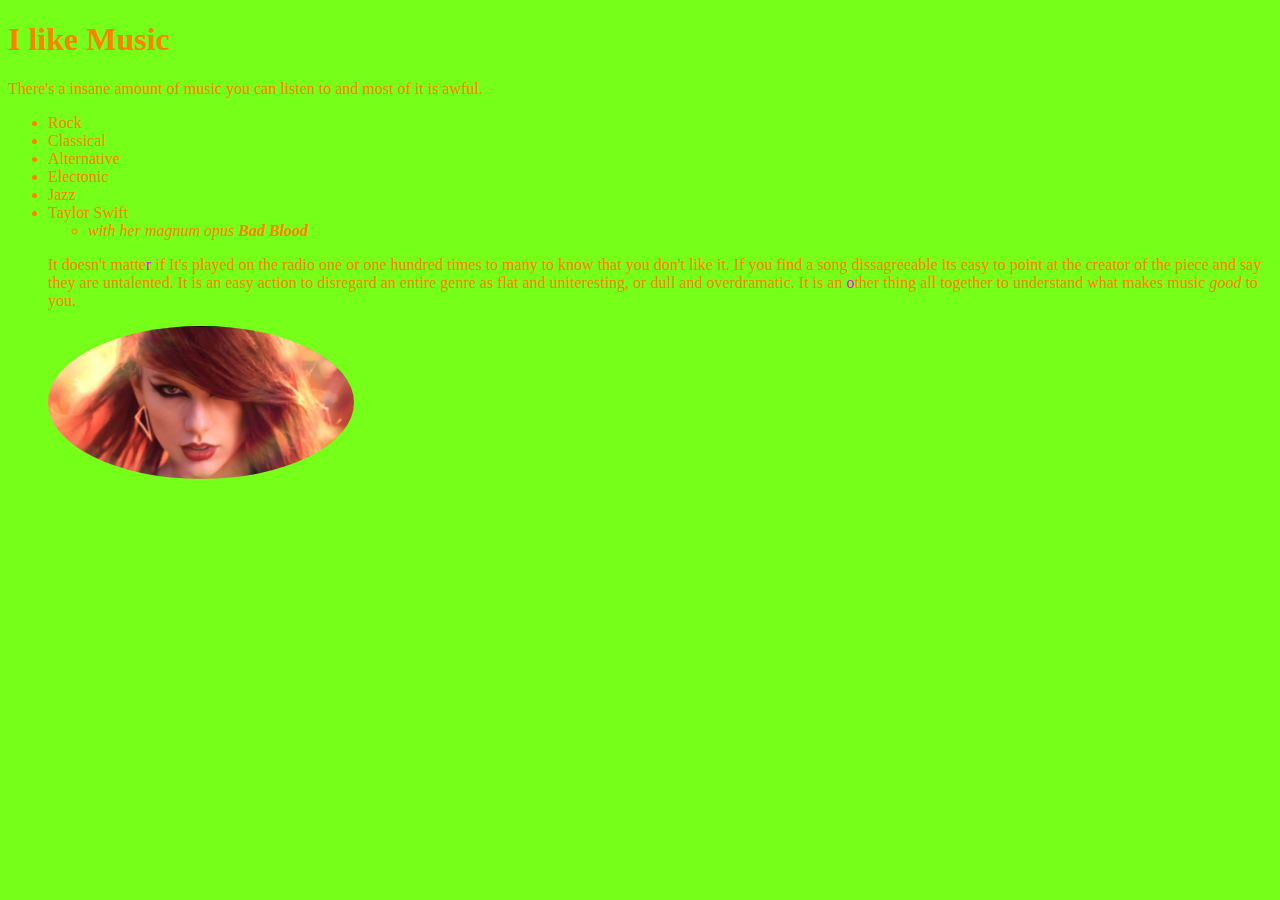
<file: index.html>
<!DOCTYPE html>
<html>
<head>

  <link href="css/styles.css" rel="stylesheet" type="text/css">
  <title> Music Criticism </title>
</head>
<body>

  <h1>
    I like Music
  </h1>
  <p> There's a insane amount of music you can listen to and most of it is awful.</p>
  <ul>
    <li> Rock </li>
    <li> Classical </li>
    <li> Alternative </li>
    <li> Electonic </li>
    <li> Jazz </li>
    <li> Taylor Swift </li>
    <ul>
      <li> <em>with her magnum opus <strong> Bad Blood </strong> </em></li>
    </ul>
    <p> It doesn't matte<span class="red">r</span> if It's played on the radio one or one hundred times to many to know that you don't like it. If you find a song dissagreeable its easy to point at the creator of the piece and say they are untalented. It is an easy action to disregard an entire genre as flat and uniteresting, or dull and overdramatic. It is an <span class="red">o</span>ther thing all together to understand what makes music <em> good </em> to you. </p>

    <a href="bad-blood.html">
      <img class="swift" src="img/hey.jpg" alt="safe search 'on'"/>
    </a>
  </ul>
</body>
</html>
</file>
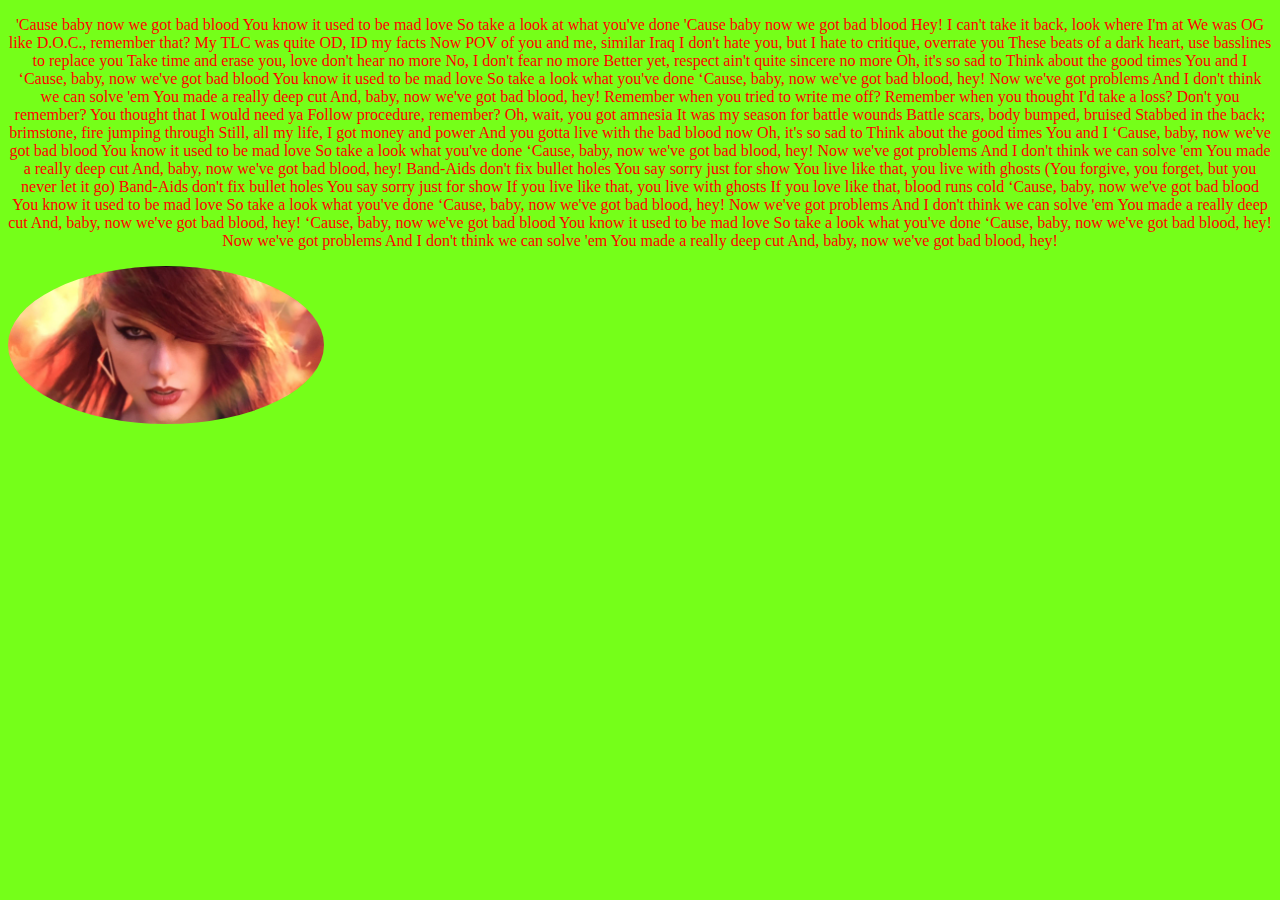
<file: bad-blood.html>
<!DOCTYPE html>
<html>
  <head>

    <link href="css/styles.css" rel="stylesheet" type="text/css">
    <title> Hey. </title>
  </head>
  <body>
        <p class="bad">'Cause baby now we got bad blood
You know it used to be mad love
So take a look at what you've done
'Cause baby now we got bad blood
Hey! I can't take it back, look where I'm at
We was OG like D.O.C., remember that?
My TLC was quite OD, ID my facts
Now POV of you and me, similar Iraq
I don't hate you, but I hate to critique, overrate you
These beats of a dark heart, use basslines to replace you
Take time and erase you, love don't hear no more
No, I don't fear no more
Better yet, respect ain't quite sincere no more
Oh, it's so sad to
Think about the good times
You and I
‘Cause, baby, now we've got bad blood
You know it used to be mad love
So take a look what you've done
‘Cause, baby, now we've got bad blood, hey!
Now we've got problems
And I don't think we can solve 'em
You made a really deep cut
And, baby, now we've got bad blood, hey!
Remember when you tried to write me off?
Remember when you thought I'd take a loss?
Don't you remember? You thought that I would need ya
Follow procedure, remember? Oh, wait, you got amnesia
It was my season for battle wounds
Battle scars, body bumped, bruised
Stabbed in the back; brimstone, fire jumping through
Still, all my life, I got money and power
And you gotta live with the bad blood now
Oh, it's so sad to
Think about the good times
You and I
‘Cause, baby, now we've got bad blood
You know it used to be mad love
So take a look what you've done
‘Cause, baby, now we've got bad blood, hey!
Now we've got problems
And I don't think we can solve 'em
You made a really deep cut
And, baby, now we've got bad blood, hey!
Band-Aids don't fix bullet holes
You say sorry just for show
You live like that, you live with ghosts
(You forgive, you forget, but you never let it go)
Band-Aids don't fix bullet holes
You say sorry just for show
If you live like that, you live with ghosts
If you love like that, blood runs cold
‘Cause, baby, now we've got bad blood
You know it used to be mad love
So take a look what you've done
‘Cause, baby, now we've got bad blood, hey!
Now we've got problems
And I don't think we can solve 'em
You made a really deep cut
And, baby, now we've got bad blood, hey!
‘Cause, baby, now we've got bad blood
You know it used to be mad love
So take a look what you've done
‘Cause, baby, now we've got bad blood, hey!
Now we've got problems
And I don't think we can solve 'em
You made a really deep cut
And, baby, now we've got bad blood, hey!</p>

        <a href="jmb-blog.html">
          <img class="swift" src="img/hey.jpg" alt="safe search 'on'"/>
        </a>
    </ul>
  </body>
</html>
</file>
<file: css/styles.css>
.bad {
color: red;
text-align: center;
}

.red {
  color: #FF00F3;
}

img.swift {
  width: 25%;
  height: 25%;
  border-radius: 50%;

}

img.swift:hover {
  transform: scale(0.9);

}

body {
  background-color: #75FF19;
  color: #FF8100;

}
</file>
